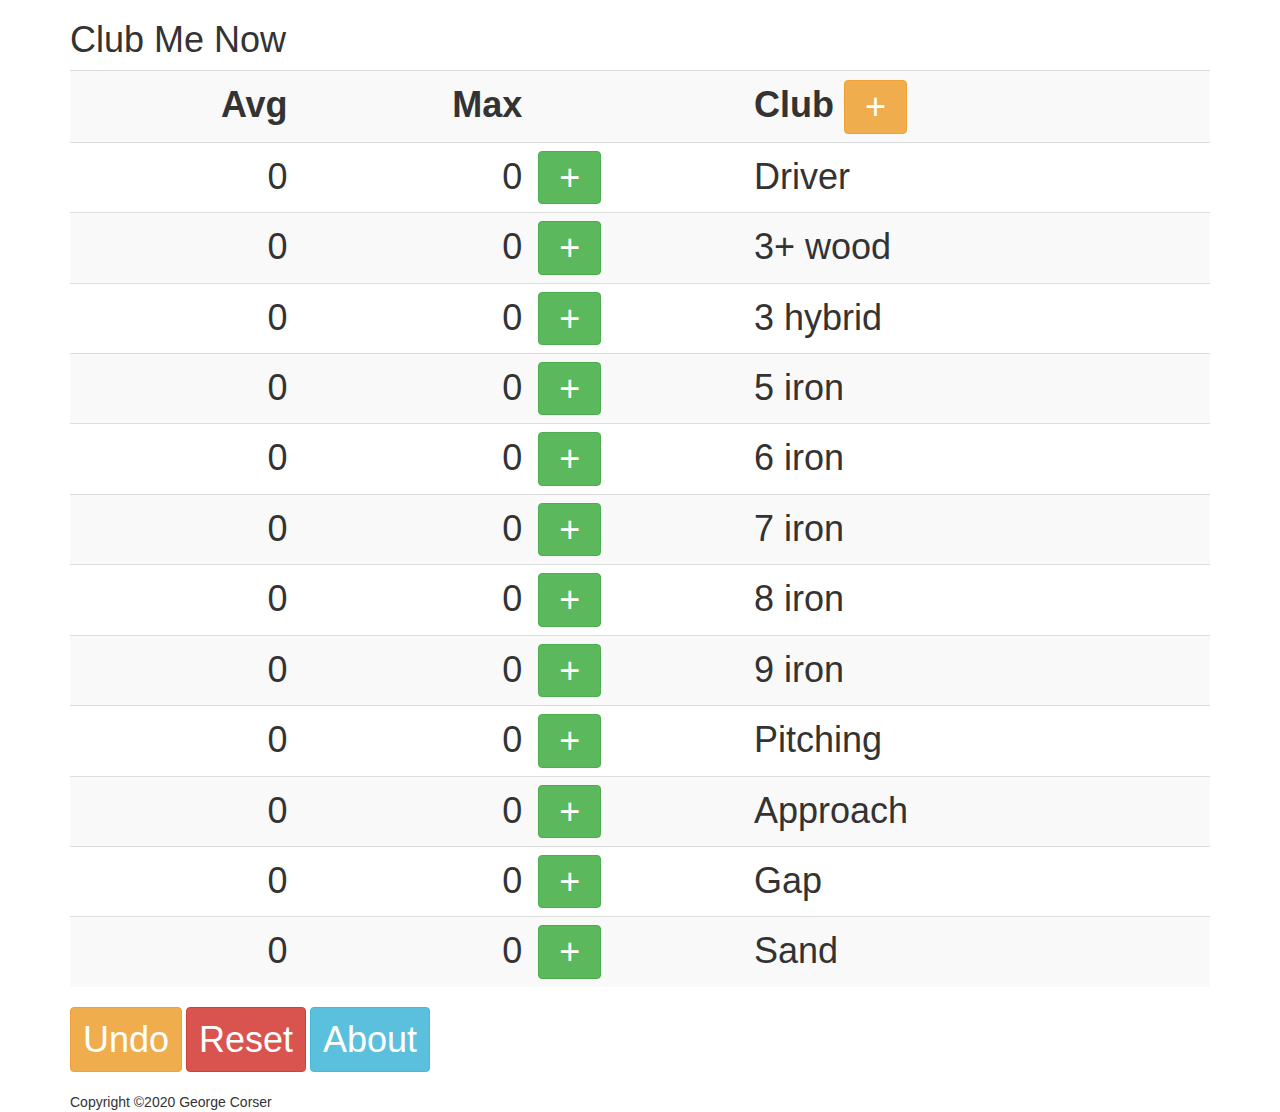
<file: assignments/clubDistanceList.html>
<!DOCTYPE html>

<html lang="en">

<head>

	<title>ClubMeNow - Distance List</title>
	<link rel="icon" href="clubMeNow300x300.png" type="image/png" />
	<!-- Bootstrap CSS -->
	<link rel='stylesheet' 
	href='https://maxcdn.bootstrapcdn.com/bootstrap/3.4.0/css/bootstrap.min.css' />
	<!-- ClubMeNow custom CSS -->
	<link rel='stylesheet' href='clubMeNow.css' />
	
</head>

<body onload='appendTableRows(); // called second'> 

<div class='container'>

	<h1 class="cmn_alignCenter cmn_fullHeight">Club Me Now</h1>
	<table id='clubTable' class='table table-striped'>
	  <tbody>
		<tr>
		  <th class='cmn_hidden'                   >Club</th>
		  <th class='cmn_alignRight cmn_fullHeight'>Avg</th>
		  <th class='cmn_alignRight cmn_hidden'    >Min</th>
		  <th class='cmn_alignRight cmn_fullHeight'>Max</th>
		  <th class='cmn_alignRight cmn_hidden'    >Num</th>
		  <th class='cmn_fullHeight'               ></th>
		  <th class='cmn_fullHeight'               >Club 
			<button class='btn btn-warning cmn_noPadding cmn_fullHeight' 
			  onclick='displayClubEntry(); // called if user clicked'>
			    &nbsp;&nbsp;+&nbsp;&nbsp;</button></th>
		</tr>
	  </tbody>
	</table>
	
	<button class='btn btn-warning cmn_fullHeight' 
	  onclick='undoLastShot();           // called if user clicked'>Undo</button> 
	<button class='btn btn-danger cmn_fullHeight' 
	  onclick='resetAllClubDistances();  // called if user clicked'>Reset</button> 
	<button class='btn btn-info cmn_fullHeight' 
	  onclick='displayAbout();           // called if user clicked'>About</button> 
	<br>
	<br>
	<footer>Copyright &copy;2020 George Corser</footer>
	
</div>

<!-- ClubMeNow custom JS -->
<script src='clubMeNow.js'></script>
<script>let clubs = loadClubDistances(); // called first</script>

</body>

</html>
</file>
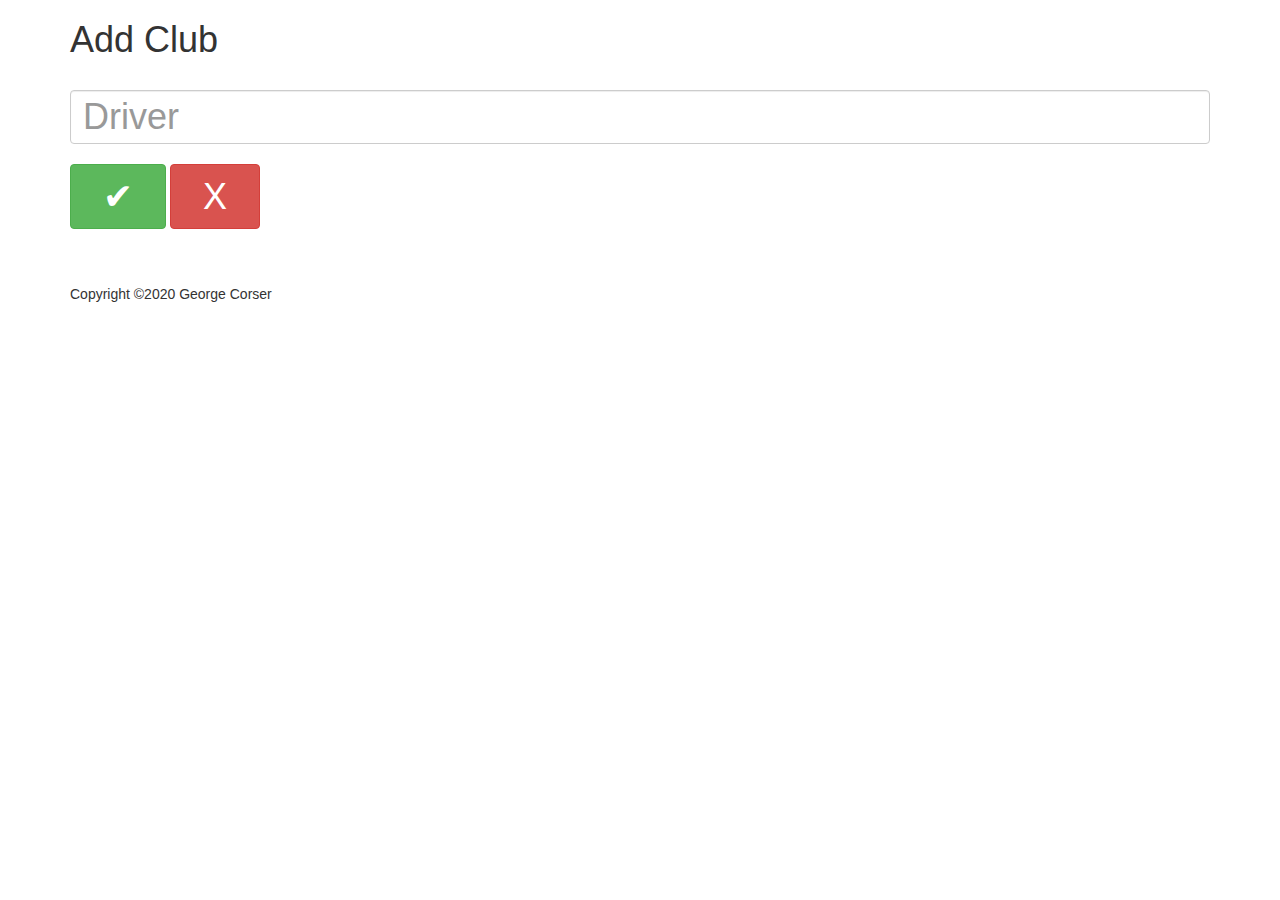
<file: assignments/clubEntry.html>
<!DOCTYPE html>

<html lang="en">

<head>

	<title>ClubMeNow - Club Entry</title>
	<link rel="icon" href="clubMeNow300x300.png" type="image/png" />
	<!-- Bootstrap CSS -->
	<link rel='stylesheet' 
	href='https://maxcdn.bootstrapcdn.com/bootstrap/3.4.0/css/bootstrap.min.css' />
	<!-- ClubMeNow custom CSS -->
	<link rel='stylesheet' href='clubMeNow.css' />
	
</head>

<body>

<div class='container'>

	<h1>Add Club</h1>
	<form action='clubDistanceList.html'>
		<div class='form-group'>
			<label for='clubName'></label>
			<input name='clubName' id='clubName' type='text' 
			    class='form-control cmn_moreHeight' 
				placeholder='Driver' required /><br>
			<button class='btn btn-success cmn_fullHeight' 
			    onclick='addClub();'>&nbsp;&nbsp;&#x2714;&nbsp;&nbsp;</button> 
			<button class='btn btn-danger cmn_fullHeight'  
			    onclick='cancelClub();'>&nbsp;&nbsp;X&nbsp;&nbsp;</button>
			<br>
			<br>
		</div>
	</form>
	
	<br>
	<footer>Copyright &copy;2020 George Corser</footer>
	
</div>

<!-- ClubMeNow custom JS -->
<script src='clubMeNow.js'></script>
<script>
	// retrieve the row of the user-chosen club
	let clubRow = parseInt(localStorage.getItem('club'));
	// retrieve the "clubs" array
	let clubs = JSON.parse(localStorage.getItem('clubs'));
	// display the full clubName of the user-chosen club
	let newClubName ;
	let newClubDistances;
	//alerts is sent due to trying to carry too many clubs
	if (clubs.length > 13) {
		alert("Warning: you are only allowed to carry 14 clubs in your golf bag in match play competition."); }
	function addClub() {
        // your code here
		//gives newClubName the value in the input box
		newClubName = document.getElementById("clubName").value;
		//checks if the input box has something in it
		if(newClubName.length > 0){
			clubs[clubs.length]= [clubs[clubs.length-1][0]+1, " ", newClubName, 0, 0, 0, 0, 15, 150, 150];
			let newClub =JSON.stringify(clubs)
			localStorage.setItem("clubs", newClub); }
	}
	
	// navigate to club distance LIST screen
    	function cancelClub() {
	    	window.location.href = "clubDistanceList.html"; 
    	}
</script>

</body>

</html>
</file>
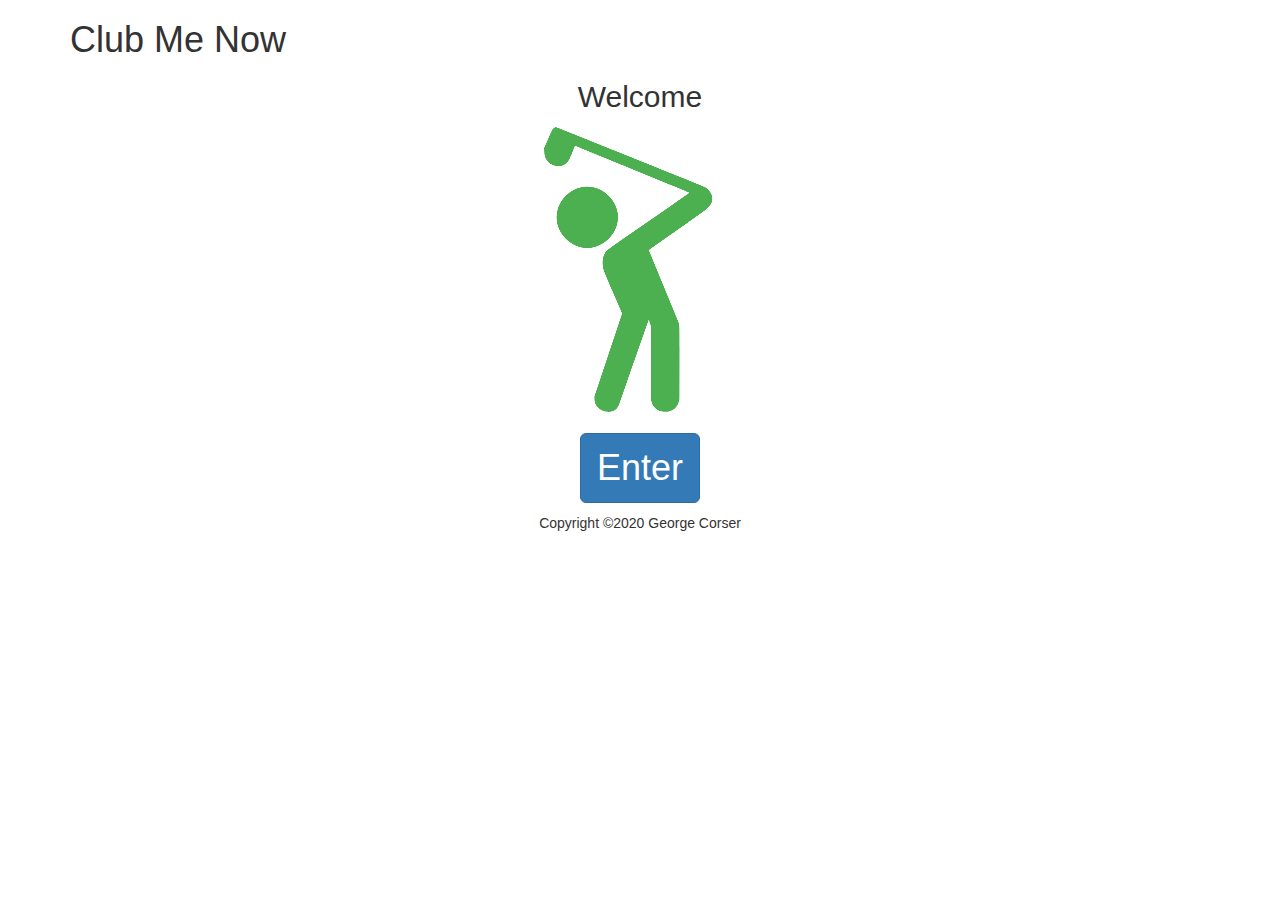
<file: assignments/clubMeNow.html>
<!DOCTYPE html>

<html lang="en">

<head>

	<title>ClubMeNow - Splash</title>
	<link rel="icon" href="clubMeNow300x300.png" type="image/png" />
	<!-- Bootstrap CSS -->
	<link rel='stylesheet' 
	href='https://maxcdn.bootstrapcdn.com/bootstrap/3.4.0/css/bootstrap.min.css' />
	<!-- ClubMeNow custom CSS -->
	<link rel='stylesheet' href='clubMeNow.css' />
	
</head>

<body>

<div class='container'>

	<h1 class="cmn_alignCenter cmn_fullHeight">Club Me Now</h1>
	<h2 style="text-align: center;">Welcome</h2>
    <p style="text-align: center;">
	    <img src="clubMeNow300x300.png" alt="ClubMeNow logo" 
		  onclick="window.location.href = 'clubDistanceList.html';" /></p>
	<p style="text-align: center;">
	    <button class="btn btn-primary btn-lg cmn_fullHeight" 
		    onclick="window.location.href = 'clubDistanceList.html'; ">Enter</button></p>
	<footer style="text-align: center;">
	    Copyright &copy;2020 George Corser</footer>
	
</div>

</body>

</html>
</file>
<file: assignments/clubMeNow.css>
.cmn_alignRight { text-align: right; }
.cmn_hidden { display:none; }
.cmn_green_bkgd { background-color: #CAFF33; }
.cmn_green { color: green; }
.cmn_fullHeight { font-size: 4vh }
.cmn_moreHeight { height: 6vh; font-size: 4vh }
.cmn_noPadding { padding: 0px; }
.cmn_tapEntry { width: 50px; }
</file>
